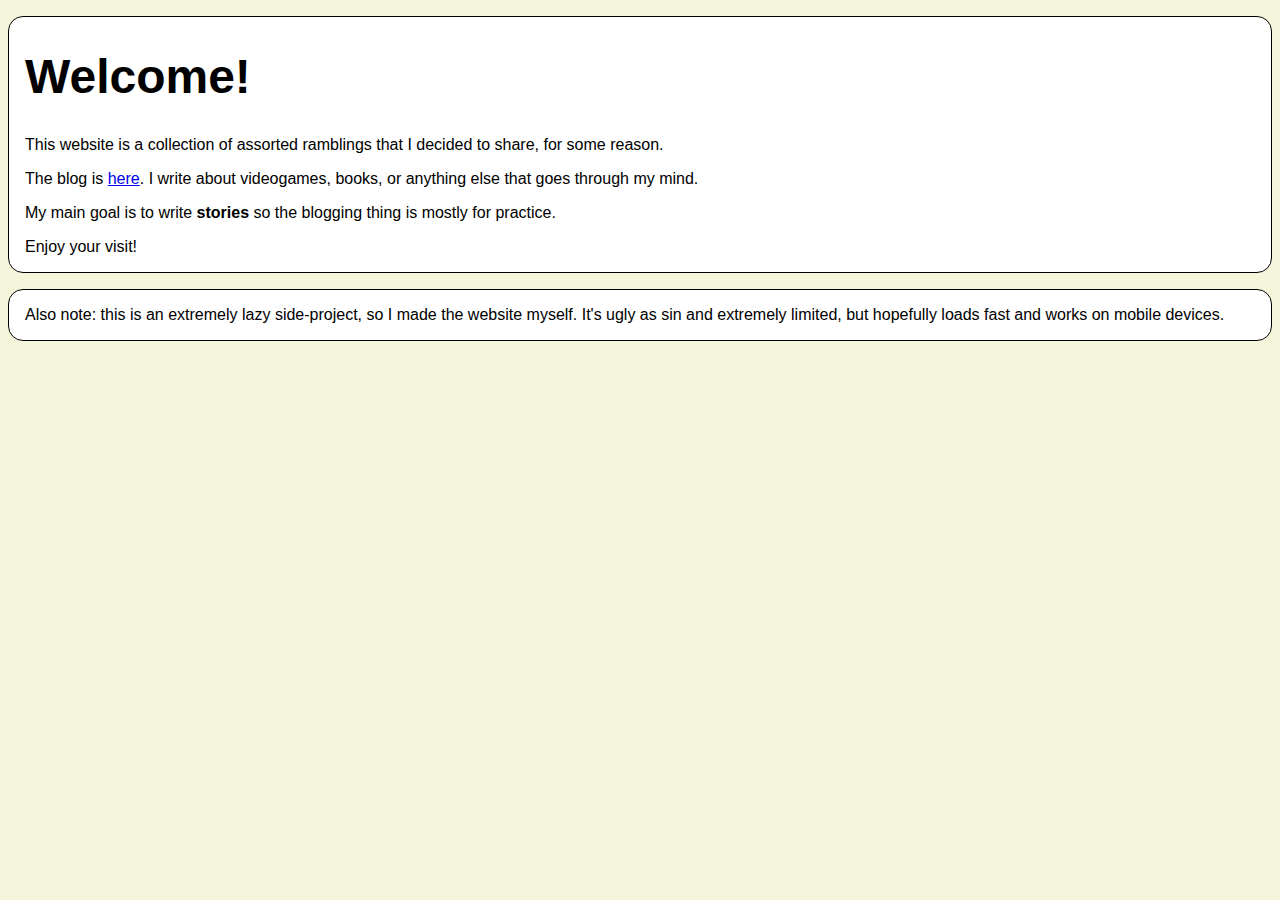
<file: index.html>
<!DOCTYPE html>
<html>

<head>
    <link rel="stylesheet" href="/styles/typo.css">
    <link rel="stylesheet" href="/styles/blog.css">
</head>

<body style="background-color: beige;">

    <div class="pill">
        <h1>Welcome!</h1>
        <p>This website is a collection of assorted ramblings that I decided to share, for some reason.</p>
        <p>The blog is <a href="blog/index.html">here</a>. I write about videogames, books, or anything else that goes through my mind.</p>
        <p>My main goal is to write <b>stories</b> so the blogging thing is mostly for practice.</p>
        <p>Enjoy your visit!</p>
    </div>

    <div class="pill">
        <p>Also note: this is an extremely lazy side-project, so I made the website myself. It's ugly as sin and extremely limited, but hopefully loads fast and works on mobile devices.</p>
    </div>

</body>

</html>
</file>
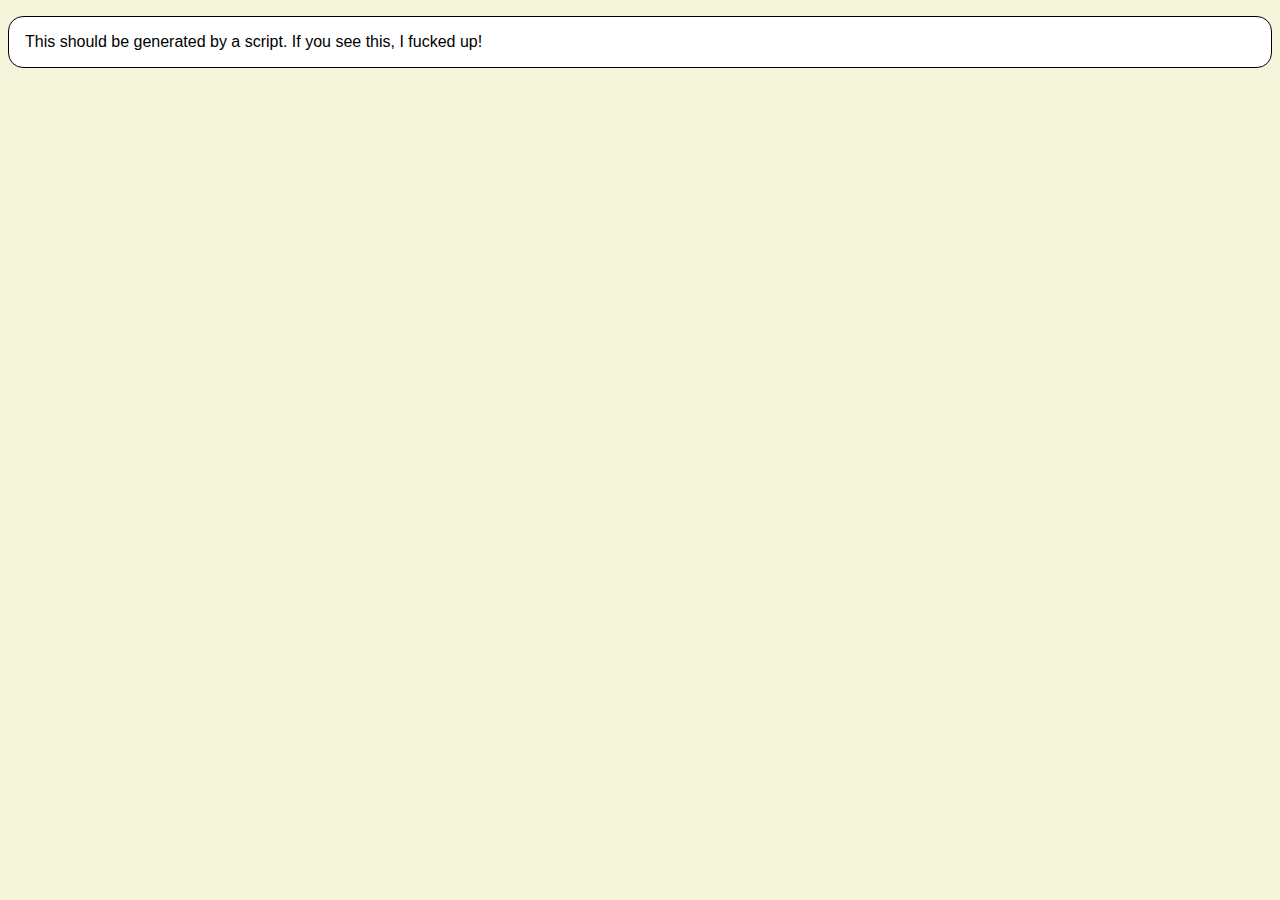
<file: blog/index.html>
<!DOCTYPE html>
<html>

<head>
    <link rel="stylesheet" href="/styles/typo.css">
    <link rel="stylesheet" href="/styles/blog.css">
</head>

<body style="background-color: beige;">
    <div class="pill">
        <p>This should be generated by a script. If you see this, I fucked up!</p>
    </div>
</body>

</html>
</file>
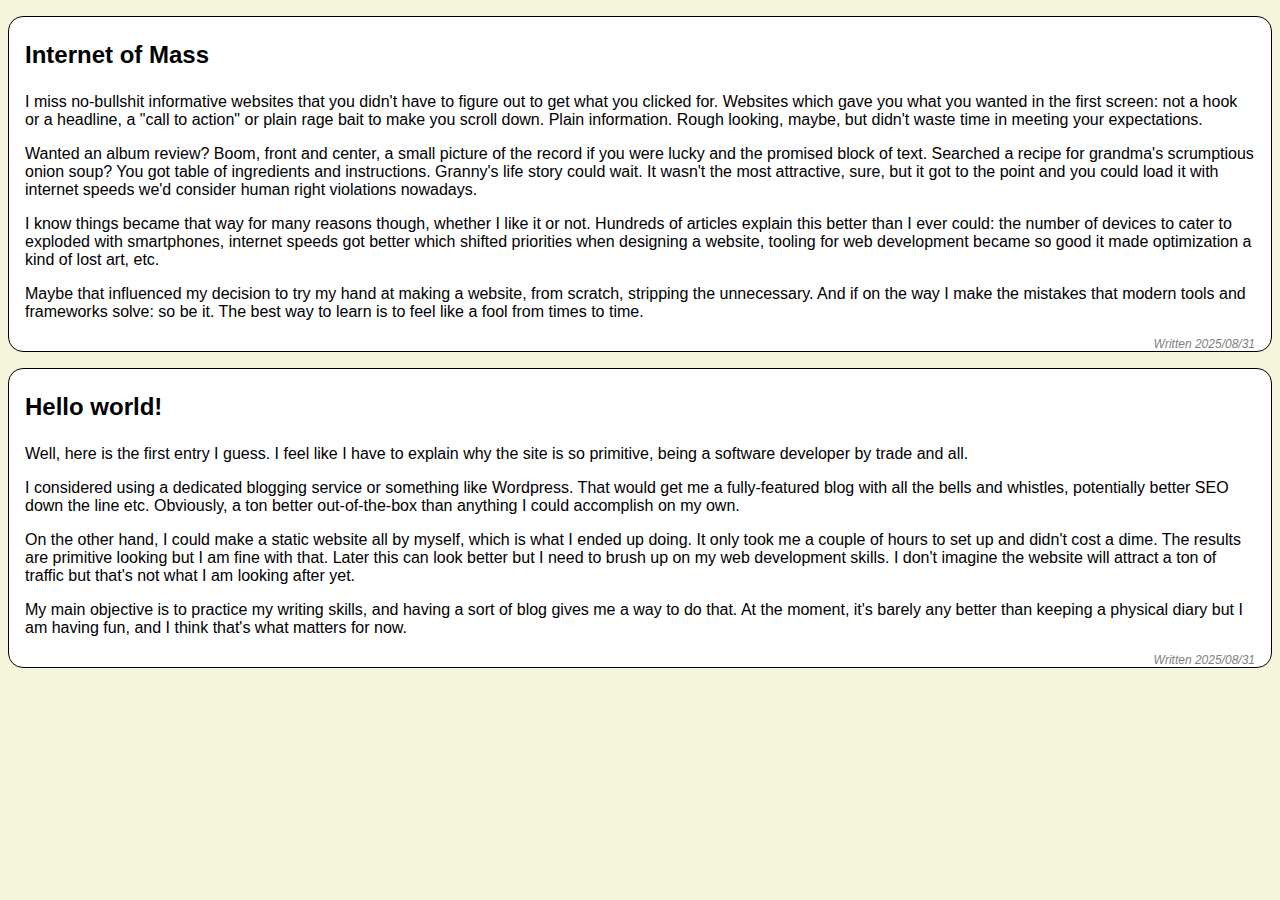
<file: blog/2025-08/index.html>
<!DOCTYPE html>
<html>

<head>  
    <link rel="stylesheet" href="/styles/typo.css">
    <link rel="stylesheet" href="/styles/blog.css">
</head>

<body style="background-color: beige;">
    <div class="pill">
        <h3>Internet of Mass</h3>
        <p>
            I miss no-bullshit informative websites that you didn't have to figure out to get what you clicked for. Websites which gave you what you wanted in the first screen: not a hook or a headline, a "call to action" or plain rage bait to make you scroll down. Plain information. Rough looking, maybe, but didn't waste time in meeting your expectations.
        </p>
        <p>
            Wanted an album review? Boom, front and center, a small picture of the record if you were lucky and the promised block of text. Searched a recipe for grandma's scrumptious onion soup? You got table of ingredients and instructions. Granny's life story could wait. It wasn't the most attractive, sure, but it got to the point and you could load it with internet speeds we'd consider human right violations nowadays.
        </p>
        <p>
            I know things became that way for many reasons though, whether I like it or not. Hundreds of articles explain this better than I ever could: the number of devices to cater to exploded with smartphones, internet speeds got better which shifted priorities when designing a website, tooling for web development became so good it made optimization a kind of lost art, etc.
        </p>
        <p>
            Maybe that influenced my decision to try my hand at making a website, from scratch, stripping the unnecessary. And if on the way I make the mistakes that modern tools and frameworks solve: so be it. The best way to learn is to feel like a fool from times to time.
        </p>
        <div class="posted-on">Written 2025/08/31</div>
    </div>

    <div class="pill">
        <h3>Hello world!</h3>
        <p>
            Well, here is the first entry I guess. I feel like I have to explain why the site is so primitive, being a software developer by trade and all.
        </p>
        <p>
            I considered using a dedicated blogging service or something like Wordpress. That would get me a fully-featured blog with all the bells and whistles, potentially better SEO down the line etc. Obviously, a ton better out-of-the-box than anything I could accomplish on my own.
        </p>
        <p>
            On the other hand, I could make a static website all by myself, which is what I ended up doing. It only took me a couple of hours to set up and didn't cost a dime. The results are primitive looking but I am fine with that. Later this can look better but I need to brush up on my web development skills. I don't imagine the website will attract a ton of traffic but that's not what I am looking after yet.
        </p>
        <p>
            My main objective is to practice my writing skills, and having a sort of blog gives me a way to do that. At the moment, it's barely any better than keeping a physical diary but I am having fun, and I think that's what matters for now.
        </p>
        <div class="posted-on">Written 2025/08/31</div>
    </div>
</body>

</html>
</file>
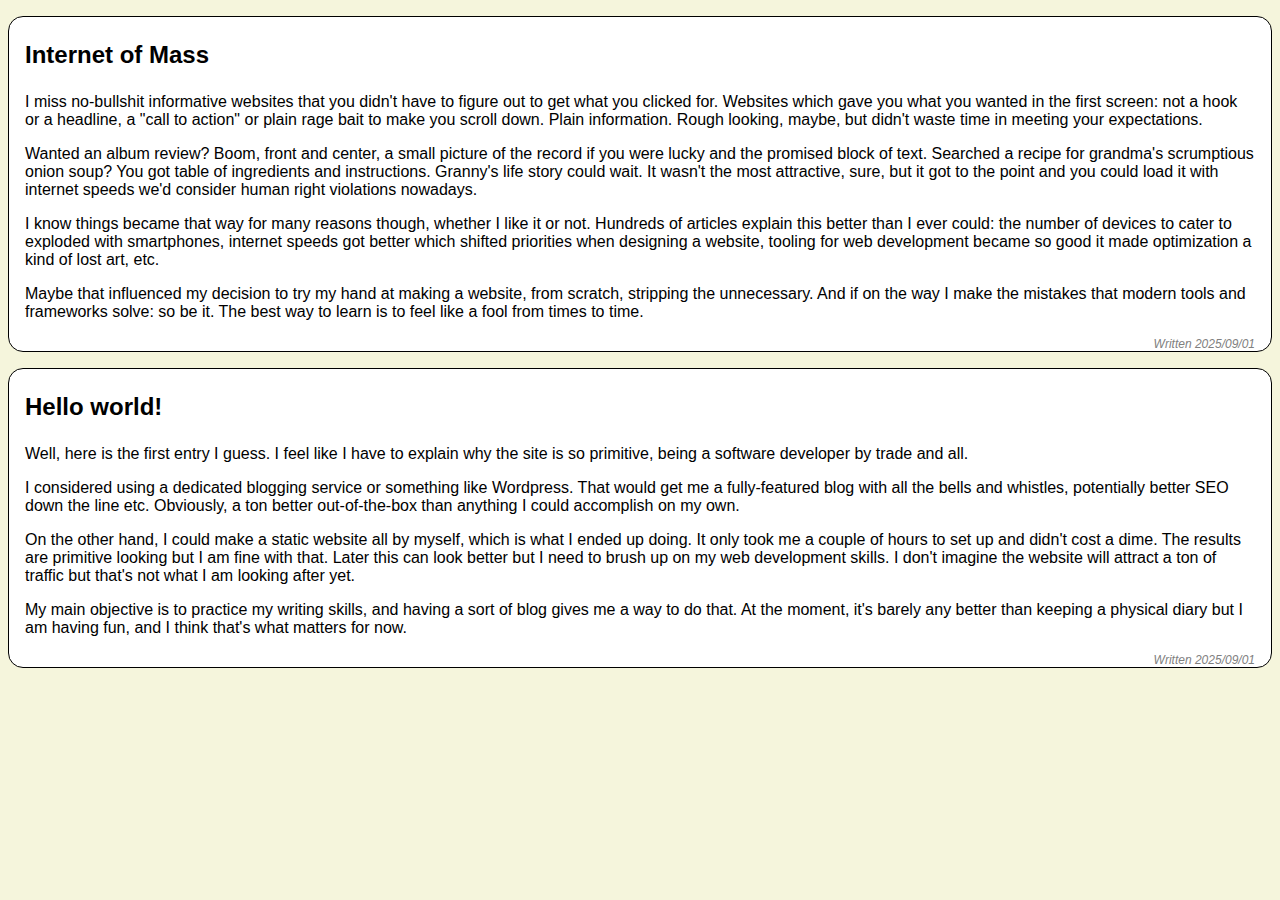
<file: blog/2025-09/index.html>
<!DOCTYPE html>
<html>

<head>  
    <link rel="stylesheet" href="/styles/typo.css">
    <link rel="stylesheet" href="/styles/blog.css">
</head>

<body style="background-color: beige;">
    <div class="pill">
        <h3>Internet of Mass</h3>
        <p>
            I miss no-bullshit informative websites that you didn't have to figure out to get what you clicked for. Websites which gave you what you wanted in the first screen: not a hook or a headline, a "call to action" or plain rage bait to make you scroll down. Plain information. Rough looking, maybe, but didn't waste time in meeting your expectations.
        </p>
        <p>
            Wanted an album review? Boom, front and center, a small picture of the record if you were lucky and the promised block of text. Searched a recipe for grandma's scrumptious onion soup? You got table of ingredients and instructions. Granny's life story could wait. It wasn't the most attractive, sure, but it got to the point and you could load it with internet speeds we'd consider human right violations nowadays.
        </p>
        <p>
            I know things became that way for many reasons though, whether I like it or not. Hundreds of articles explain this better than I ever could: the number of devices to cater to exploded with smartphones, internet speeds got better which shifted priorities when designing a website, tooling for web development became so good it made optimization a kind of lost art, etc.
        </p>
        <p>
            Maybe that influenced my decision to try my hand at making a website, from scratch, stripping the unnecessary. And if on the way I make the mistakes that modern tools and frameworks solve: so be it. The best way to learn is to feel like a fool from times to time.
        </p>
        <div class="posted-on">Written 2025/09/01</div>
    </div>

    <div class="pill">
        <h3>Hello world!</h3>
        <p>
            Well, here is the first entry I guess. I feel like I have to explain why the site is so primitive, being a software developer by trade and all.
        </p>
        <p>
            I considered using a dedicated blogging service or something like Wordpress. That would get me a fully-featured blog with all the bells and whistles, potentially better SEO down the line etc. Obviously, a ton better out-of-the-box than anything I could accomplish on my own.
        </p>
        <p>
            On the other hand, I could make a static website all by myself, which is what I ended up doing. It only took me a couple of hours to set up and didn't cost a dime. The results are primitive looking but I am fine with that. Later this can look better but I need to brush up on my web development skills. I don't imagine the website will attract a ton of traffic but that's not what I am looking after yet.
        </p>
        <p>
            My main objective is to practice my writing skills, and having a sort of blog gives me a way to do that. At the moment, it's barely any better than keeping a physical diary but I am having fun, and I think that's what matters for now.
        </p>
        <div class="posted-on">Written 2025/09/01</div>
    </div>
</body>

</html>
</file>
<file: styles/typo.css>
body {
    font-family: Arial, Helvetica, sans-serif;
    font-size: 16px;
    letter-spacing: 0.5;
}

h1 {
    font-size: 48px;
    letter-spacing: -1.5;
}

h2 {
    font-size: 30px;
    letter-spacing: -0.5;
}

h3 {
    font-size: 24px;
    letter-spacing: 0;
}

h4 {
    font-size: 17px;
    letter-spacing: 0.25;
}

h5 {
    font-size: 16px;
    letter-spacing: 0;
}

.posted-on {
    color: grey;
    font-style: italic;
    font-size: 12px;
    text-align: right;
}
</file>
<file: styles/blog.css>
.pill {
    background-color: white;
    border-color: black;
    border-width: 1px;
    border-radius: 15px;
    border-style: solid;
    padding-left: 16px;
    padding-right: 16px;
    margin-top: 16px;
    margin-bottom: 16px;
}
</file>
